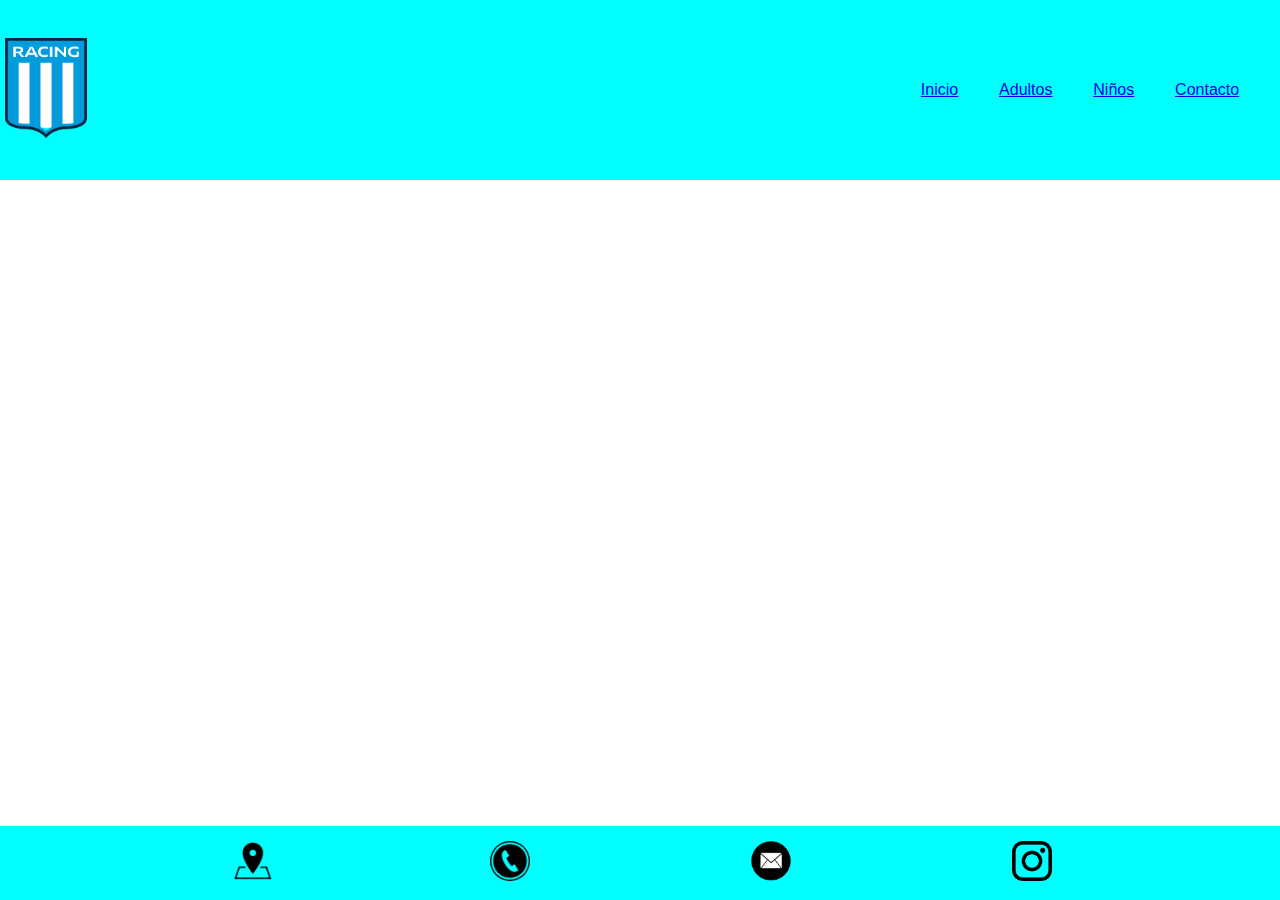
<file: index.html>
<!DOCTYPE html>
<html lang="en">
<head>
    <meta charset="UTF-8">
    <meta http-equiv="X-UA-Compatible" content="IE=edge">
    <meta name="viewport" content="width=device-width, initial-scale=1.0">
    <link rel="stylesheet" href="./sass/main.css">
    <title>Inicio</title>
</head>
<body>
    <header>
        <div class="nav">
            <a href="./index.html"><img src="./imagenes/logo.png" alt="logoDelSitio"></a>
            <nav>
                <ul class="menu">
                    <li><a href="./index.html">Inicio</a></li>
                    <li><a href="./secciones/adultos.html">Adultos</a></li>
                    <li><a href="./secciones/niños.html">Niños</a></li>
                    <li><a href="./secciones/contacto.html">Contacto</a></li>
                </ul>
            </nav>
        </div>
    </header>
    <main></main>
    <footer>
        <div class="pie">
            <a href="#"><img src="./imagenes/ubi.png" alt="ubicacion"></a>
            <a href="#"><img src="./imagenes/tel.png" alt="telefono"></a>
            <a href="#"><img src="./imagenes/mail.png" alt="mail"></a>
            <a href="#"><img src="./imagenes/insta.png" alt="instagram"></a>
        </div>
    </footer>
    <script src="./index.js"></script>
</body>
</html>
</file>
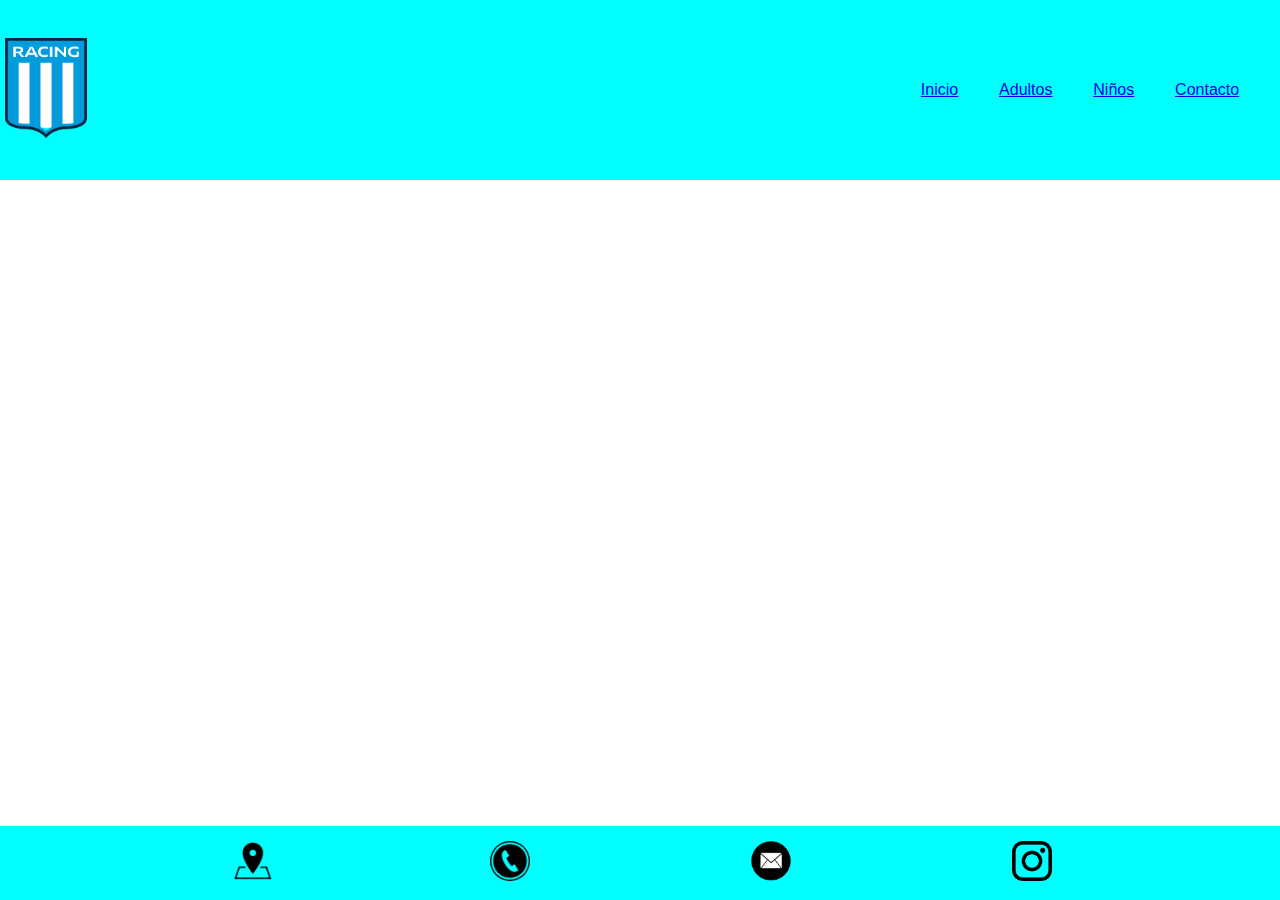
<file: secciones/adultos.html>
<!DOCTYPE html>
<html lang="en">

<head>
    <meta charset="UTF-8">
    <meta http-equiv="X-UA-Compatible" content="IE=edge">
    <meta name="viewport" content="width=device-width, initial-scale=1.0">
    <link rel="stylesheet" href="../sass/main.css">
    <title>Adultos</title>
</head>

<body>
    <header>
        <div class="nav">
            <a href="../index.html"><img src="../imagenes/logo.png" alt="logoDelSitio"></a>
            <nav>
                <ul class="menu">
                    <li><a href="../index.html">Inicio</a></li>
                    <li><a href="./adultos.html">Adultos</a></li>
                    <li><a href="./niños.html">Niños</a></li>
                    <li><a href="./contacto.html">Contacto</a></li>
                </ul>
            </nav>
        </div>
    </header>
    <main></main>
    <footer>
        <div class="pie">
            <a href="#"><img src="../imagenes/ubi.png" alt="ubicacion"></a>
            <a href="#"><img src="../imagenes/tel.png" alt="telefono"></a>
            <a href="#"><img src="../imagenes/mail.png" alt="mail"></a>
            <a href="#"><img src="../imagenes/insta.png" alt="instagram"></a>
        </div>
    </footer>
</body>

</html>
</file>
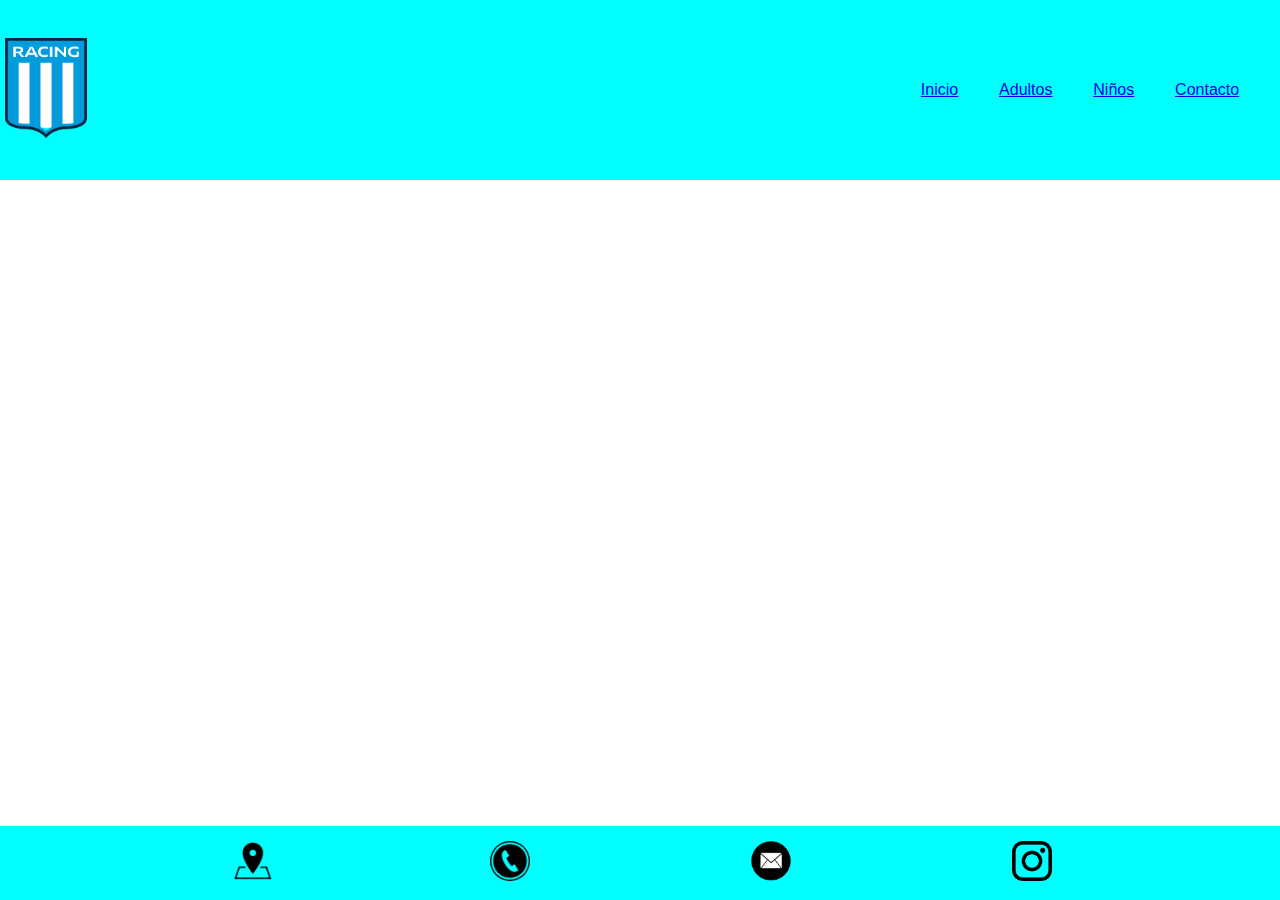
<file: secciones/contacto.html>
<!DOCTYPE html>
<html lang="en">

<head>
    <meta charset="UTF-8">
    <meta http-equiv="X-UA-Compatible" content="IE=edge">
    <meta name="viewport" content="width=device-width, initial-scale=1.0">
    <link rel="stylesheet" href="../sass/main.css">
    <title>Contacto</title>
</head>

<body>
    <header>
        <div class="nav">
            <a href="../index.html"><img src="../imagenes/logo.png" alt="logoDelSitio"></a>
            <nav>
                <ul class="menu">
                    <li><a href="../index.html">Inicio</a></li>
                    <li><a href="./adultos.html">Adultos</a></li>
                    <li><a href="./niños.html">Niños</a></li>
                    <li><a href="./contacto.html">Contacto</a></li>
                </ul>
            </nav>
        </div>
    </header>
    <main></main>
    <footer>
        <div class="pie">
            <a href="#"><img src="../imagenes/ubi.png" alt="ubicacion"></a>
            <a href="#"><img src="../imagenes/tel.png" alt="telefono"></a>
            <a href="#"><img src="../imagenes/mail.png" alt="mail"></a>
            <a href="#"><img src="../imagenes/insta.png" alt="instagram"></a>
        </div>
    </footer>
</body>

</html>
</file>
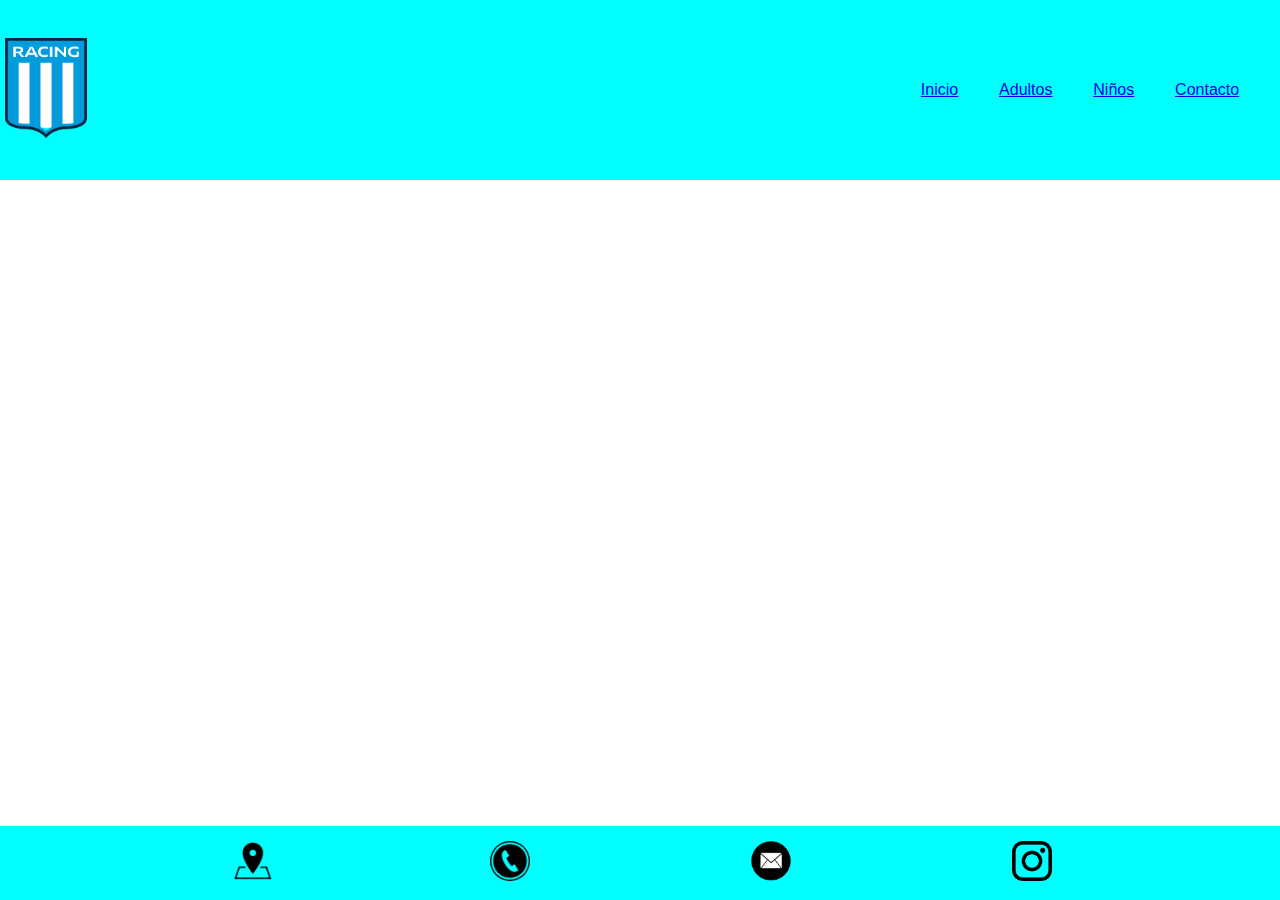
<file: secciones/niños.html>
<!DOCTYPE html>
<html lang="en">

<head>
    <meta charset="UTF-8">
    <meta http-equiv="X-UA-Compatible" content="IE=edge">
    <meta name="viewport" content="width=device-width, initial-scale=1.0">
    <link rel="stylesheet" href="../sass/main.css">
    <title>Niños</title>
</head>

<body>
    <header>
        <div class="nav">
            <a href="../index.html"><img src="../imagenes/logo.png" alt="logoDelSitio"></a>
            <nav>
                <ul class="menu">
                    <li><a href="../index.html">Inicio</a></li>
                    <li><a href="./adultos.html">Adultos</a></li>
                    <li><a href="./niños.html">Niños</a></li>
                    <li><a href="./contacto.html">Contacto</a></li>
                </ul>
            </nav>
        </div>
    </header>
    <main></main>
    <footer>
        <div class="pie">
            <a href="#"><img src="../imagenes/ubi.png" alt="ubicacion"></a>
            <a href="#"><img src="../imagenes/tel.png" alt="telefono"></a>
            <a href="#"><img src="../imagenes/mail.png" alt="mail"></a>
            <a href="#"><img src="../imagenes/insta.png" alt="instagram"></a>
        </div>
    </footer>
</body>

</html>
</file>
<file: sass/main.css>
* {
  padding: 0;
  margin: 0;
  font-family: sans-serif;
}

.nav {
  background-color: aqua;
  display: flex;
  flex-wrap: wrap;
  justify-content: space-between;
  align-items: center;
  min-height: 20vh;
  padding-left: 5px;
}
.nav img {
  height: 100px;
}

.menu {
  display: flex;
  list-style: none;
  width: 400px;
  justify-content: space-evenly;
}

.pie {
  background-color: aqua;
  display: flex;
  position: absolute;
  bottom: 0;
  width: 98%;
  align-items: center;
  justify-content: space-evenly;
  padding: 15px;
}
.pie img {
  height: 40px;
}/*# sourceMappingURL=main.css.map */
</file>
